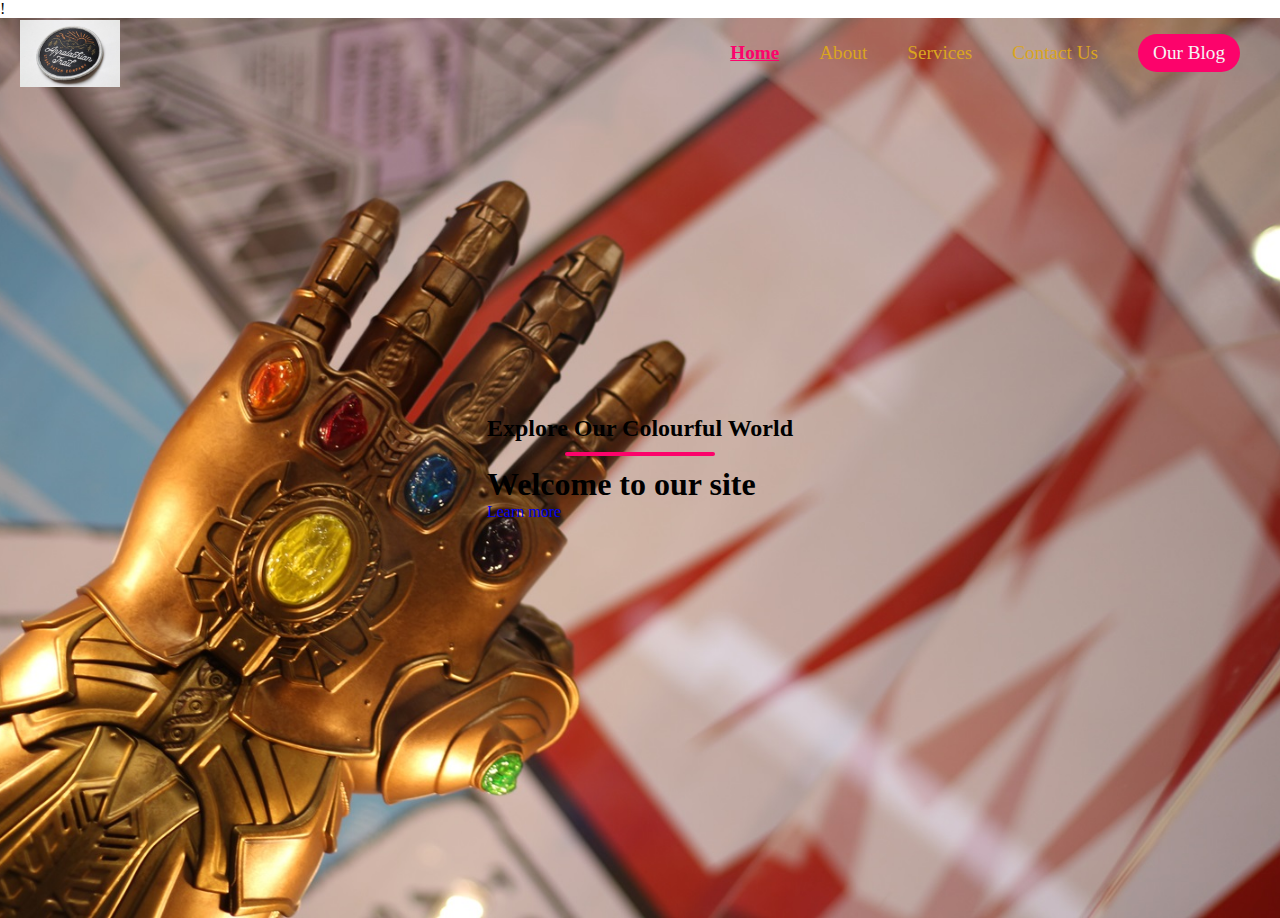
<file: index.html>
<!DOCTYPE html>
<html lang="en">
<head>
    <meta charset="UTF-8">
    <meta name="viewport" content="width=device-width, initial-scale=1.0">
    <title>Responsive Website</title>
    <link rel="stylesheet" type="text/css" href="css/style.css">

    
    

</head>


!
<body>

    <!--This section is for our navigation bar-->
    <nav class="navbar">

      
        <a href="#" class="logo">
            <img src="./images/logo/logo.png" alt="Our website" class="src">

        </a>
       

        <ul class="nav-links">

            <li class="active"><a href="#" class="href"></a>Home</li>
            <li><a href="#"></a>About</li>
            <li><a href="#"></a>Services</li>
            <li><a href="#"></a>Contact Us</li>
            <li class="ctn"><a href="#"></a>Our Blog</li>
        </ul>

     

        <img src="./images/icon/hamburger.png" alt="" class="menu-btn">
    </nav>

    <header>
        <div class="header content">
            <h2>Explore Our Colourful World</h2>
            <div class="line"></div>
            <h1>Welcome to our site</h1>
            <a href="#" class="Ctn">Learn more</a>

        </div>

    </header>
   
    
</body>
</html>
</file>
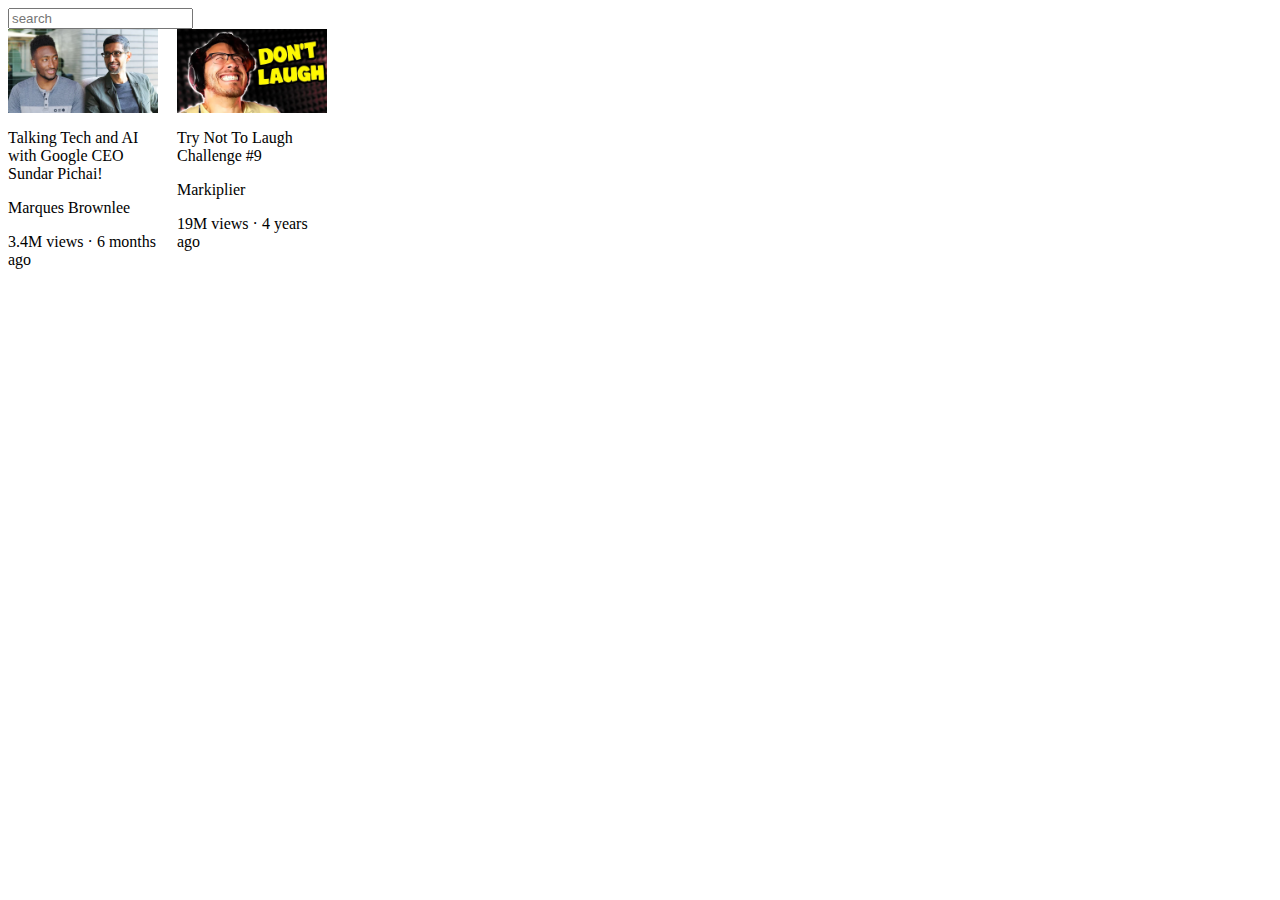
<file: youtube.html>
<!DOCTYPE html>
<html lang="en">
<head>
  <meta charset="UTF-8">
  <meta name="viewport" content="width=device-width, initial-scale=1.0">
  <title>Youtube.com</title>
  <style>
    .thumbnail {
      width: 150px;
    }
    .search-bar{
      display:block;

    }
    .video-title{
      width: 150px;
    }
    
    
    .thumbnail{
      display: block;
    }
    .video-preview{
      width: 150px;
      display: inline-block;
      vertical-align: top;
      margin-right: 15px;
    }
    
    

      
    

  </style>
</head>
<body>
  <input class="search-bar" type="text"  placeholder="search"       >
 
  <div class="video-preview">
    <img class="thumbnail"   src="images/contact/thumbnail-1.webp" >
 
    <p class="video-title">
      Talking Tech and AI with Google CEO Sundar Pichai!
  
    </p>
    <p class="video-author">
      Marques Brownlee
    </p>
    <p class="video-stat">
      3.4M views &#183; 6 months ago
  
    </p>
    
  </div>
  <div class="video-preview">
    <img class="thumbnail"   src="images/contact/thumbnail-2.webp" >
 
    <p class="video-title">
      
      Try Not To Laugh Challenge #9


  
    </p>
    <p class="video-author">
      Markiplier
    </p>
    <p class="video-stat">
      19M views  &#183; 4 years ago
  
    </p>
    
  </div>
</body>
</html>
</file>
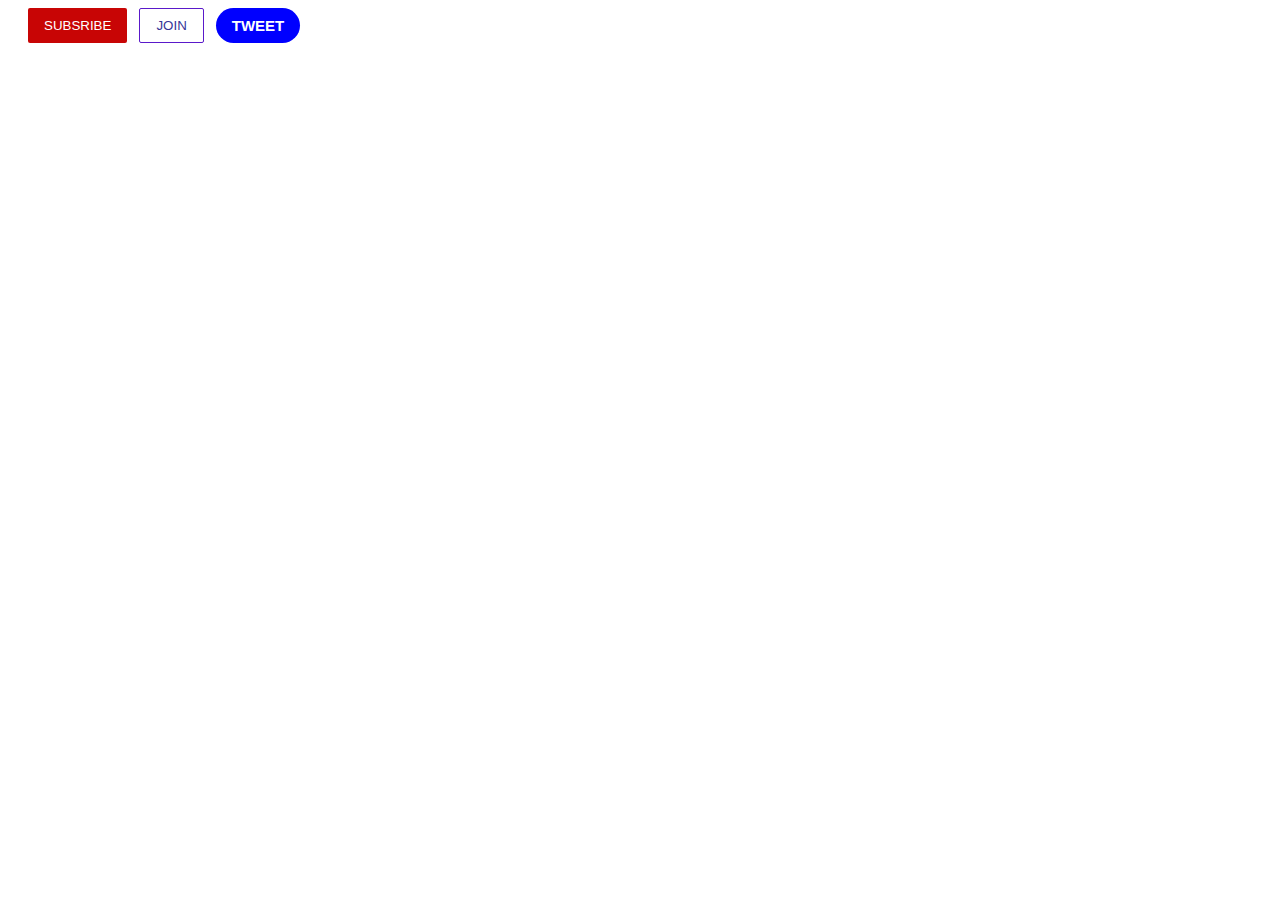
<file: intro/buttons.html>
<!DOCTYPE html>
<html lang="en">
<head>
  <link rel="stylesheet" href="buttons.css">
  <meta charset="UTF-8">
  <meta name="viewport" content="width=device-width, initial-scale=1.0">
  <title>Button</title>
  
</head>
<body>
  <button class="subsribe-button">SUBSRIBE</button>
  <button class="join-button">JOIN </button>
  <button class="tweet-button">TWEET</button>
  
</body>
</html>
</file>
<file: css/style.css>
*{
  margin: 0;
  padding: 0;
  box-sizing: border-box;
}
a{
  text-decoration: none;
}
.active{
  color: #fc036b;
  text-decoration: underline;
  font-weight: bold;

}body, html {
  overflow-x: hidden;
}
ul{
  list-style: none;
}

.logo {
  display: flex;
  align-items: center;
}
.logo img {
  width: 100px;
  height: auto;
  margin-right: 10px;

}


  
.navbar{
  position: absolute;
  top: 0;
  left: 0;
  display: flex;
  width: 100%;
  justify-content: space-between;
  padding: 20px;
  color: goldenrod;

}
.nav-links {
  display: flex;
  align-items: center;

}
.nav-links li{
  margin: 0 20px;
  font-size: larger;
}
header{
 width: 100vw;
 height: 100vh;
 background-image: url('../images/services/andre-volkmann-dcyUsoVMvkQ-unsplash.jpg');
 background-position: bottom;
 background-size: cover;
 display: flex;
 align-items: center;
 justify-content: center;

}
.header-content{
  margin-bottom: 150px;
  color: rosybrown;
  text-align: center;
}
.header-content h2{
  font-size: 10vmin;
}
.header-content h1{
  font-size: 5vmin;
  margin-top: 50px;
  margin-bottom: 30px;
}
.line{
  width: 150px;
  height: 4px;
  background: #fc036b;
  margin: 10px auto;
  border-radius: 5px;
}
.ctn{
  padding: 8px 15px;
  background-color: #fc036b;
  border-radius: 30px;
  color: whitesmoke;
}
.menu-btn {
  position: absolute;
  top: 30px;
  right: 5px;
  width: 40px;
  cursor: pointer;
  display: none;
}
</file>
<file: intro/buttons.css>
.subsribe-button {
    background-color: rgb(200, 5, 5);
    color: white;
    border: none;
    padding-left: 16px;
    padding-right: 16px;
    padding-top: 10px;
    padding-bottom: 10px;
    border-radius: 2px;
    cursor: pointer;
    margin-left: 20px;
    margin-right: 8px;
    transition: opacity 1s;
    vertical-align: top;
  }
  .subsribe-button:hover {
    opacity: 0.8;
  }
  .subsribe-button:active{
    opacity: 0.5;

  }

  .join-button{
    background-color: white;
    border: rgb(90, 25, 202);
    border-style: solid;
    border-width: 1px;
    color:rgb(54, 54, 151); 
    padding-left: 16px;
    padding-right: 16px;
    padding-top: 9px;
    padding-bottom: 9px;
    vertical-align: top;
    
    border-radius: 2px;
    cursor: pointer;
    margin-right: 8px;
    transition: background-color 1s, color 1s;
   
    
  }
  .join-button:hover{
    background-color: blue;
    color: aliceblue;
  }
  .join-button:active{
    opacity: 0.7;
  }
  .tweet-button{
    background-color: blue;
    color: white;
    border: none;
    padding-left: 16px;
    padding-right: 16px;
    padding-top: 9px;
    padding-bottom: 9px;
   
    border-radius: 18px;
    font-weight: bold;
    font-size: 15px;
    cursor: pointer;
    transition: box-shadow 1s;
    vertical-align: top;
  }
</file>
